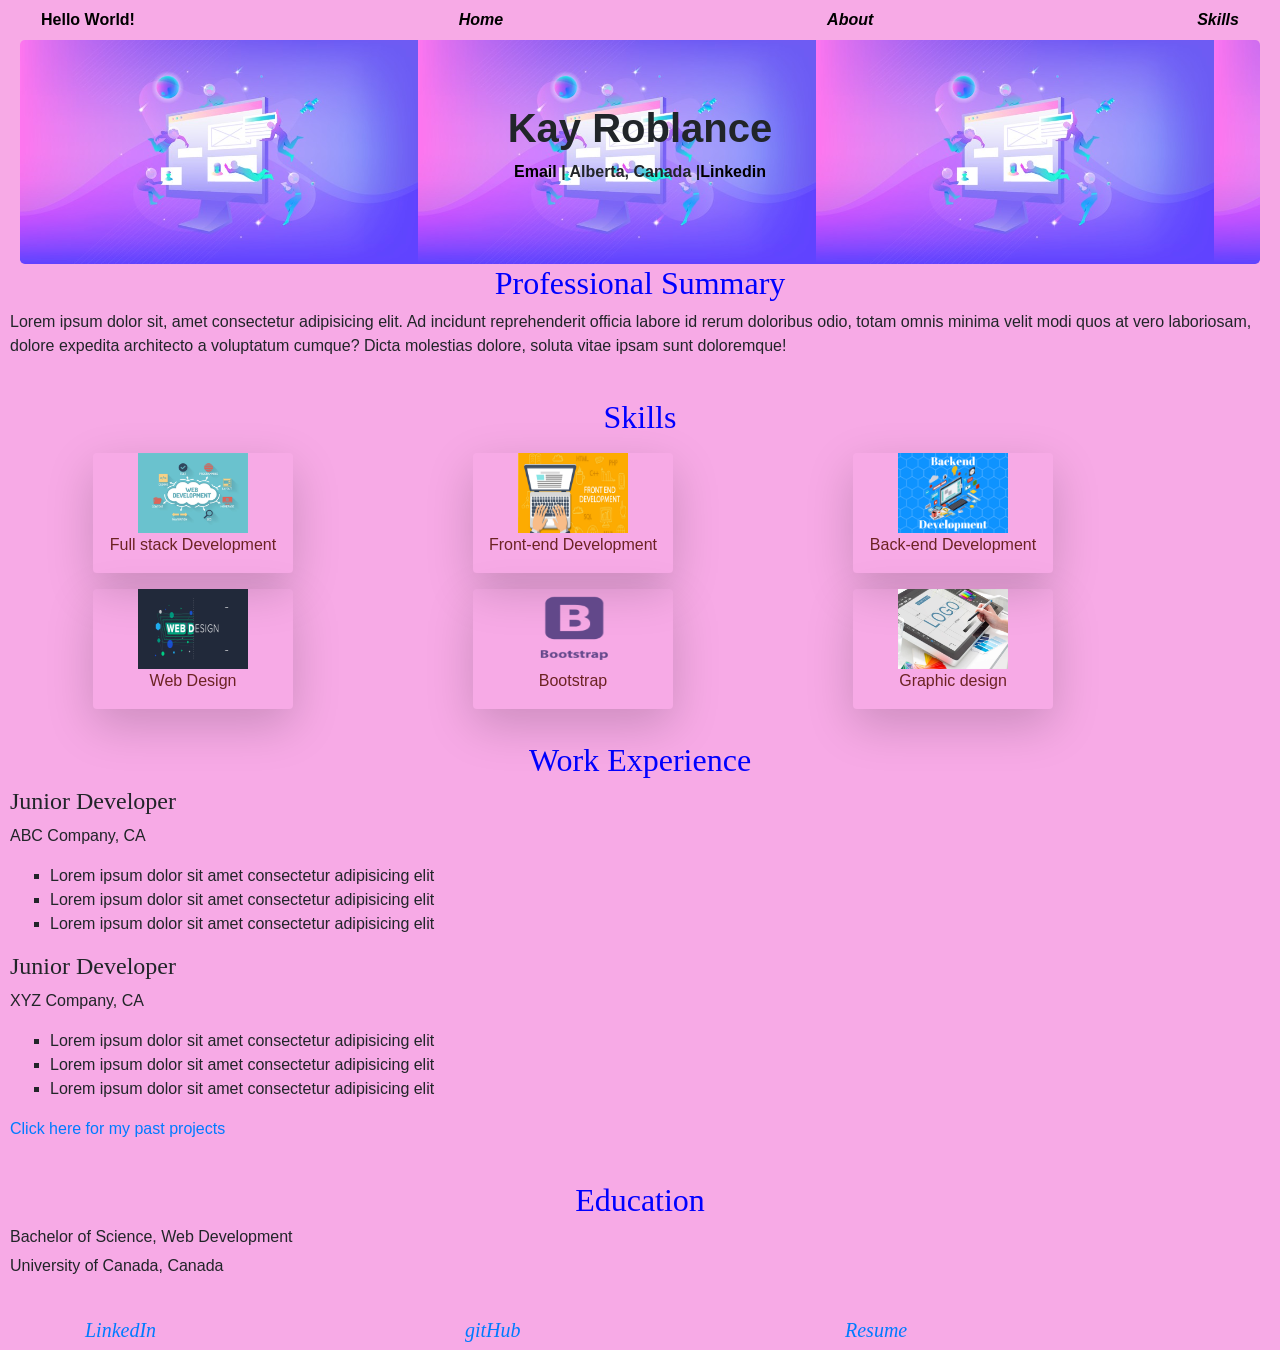
<file: index.html>
<!DOCTYPE html>
<html lang="en">
<head>
    <meta charset="UTF-8">
    <meta http-equiv="X-UA-Compatible" content="IE=edge">
    <meta name="viewport" content="width=device-width, initial-scale=1.0">
    <title>Digital Resume</title>
    <link rel="stylesheet" href="webpage.css">
    <link rel="stylesheet" href="https://cdn.jsdelivr.net/npm/bootstrap@4.3.1/dist/css/bootstrap.min.css" integrity="sha384-ggOyR0iXCbMQv3Xipma34MD+dH/1fQ784/j6cY/iJTQUOhcWr7x9JvoRxT2MZw1T" crossorigin="anonymous">
</head>

<header>
    <nav class="navbar">
        <div class="title container-fluid">Hello World! 
            <a href="">Home</a>
            <a href="">About</a>
            <a href="">Skills</a>
        </div>
    </nav>
    <div class="jumbotron text-center" style="background-image: url(jumbo3.jpg); background-size: contain;">
        <h1 class="name" style="font-weight: bolder">Kay Roblance</h1>
        <p class="personal" style="font-weight: 900"><a href="email@example.com" style="color:black"> Email </a>| Alberta, Canada |<a href="www.linkedin.com" style="color:black">Linkedin </a></p>
    </div>
</header>

<body class="body" style="background-color:rgb(247, 170, 230)">
    <div class="Summary">
        <h2>Professional Summary</h2>
        <p>Lorem ipsum dolor sit, amet consectetur adipisicing elit. 
            Ad incidunt reprehenderit officia labore id rerum doloribus 
            odio, totam omnis minima velit modi quos at vero laboriosam, 
            dolore expedita architecto a voluptatum cumque? Dicta molestias 
            dolore, soluta vitae ipsam sunt doloremque!</p>
    </div>
    <br>

    <div class="skills">
        <h2>Skills</h2>
        <div class="container">
            <div class="row">
                <div class="col-sm-3 col-lg-4 align-items-sm-start">
                    <div class="card d-flex flex-start flex-col m-2 shadow-lg rounded-5 bg-transparent" style="width:200px; border:0;">
                        <div class="d-flex justify-content-center">
                            <img src="webdev.jpg" 
                            alt="web development" width="110" height="80">
                        </div>
                        <div>
                            <p class="boxd-flex text-center text-wrap">Full stack Development</p>
                            
                        </div>
                    </div>
                </div>

                <div class="col-sm-3 col-lg-4 align-items-sm-center">
                    <div class="card d-flex flex-start flex-col m-2 shadow-lg rounded-5 bg-transparent" style="width:200px; border:0;">
                        <div class="d-flex justify-content-center">
                            <img src="frontend.png" 
                            alt="Front-end" width="110" height="80">
                        </div>
                        <div>
                            <p class="boxd-flex text-center text-wrap">Front-end Development</p>
                        </div>
                    </div>
                </div>

                <div class="col-sm-3 col-lg-4 align-items-sm-end">
                    <div class="card d-flex flex-start flex-col m-2 shadow-lg rounded-5 bg-transparent" style="width:200px; border:0;">
                        <div class="d-flex justify-content-center">
                            <img src="backend.png" 
                            alt="back-end" width="110" height="80">
                        </div>
                        <div>
                            <p class="boxd-flex text-center text-wrap">Back-end Development</p>
                        </div>
                    </div>
                </div>
            </div>

            <div class="row">
                <div class="col-sm-3 col-lg-4">
                    <div class="card d-flex flex-start flex-col m-2 shadow-lg rounded-5 bg-transparent" style="width:200px; border:0;">
                        <div class="d-flex justify-content-center">
                            <img src="web_design.png" 
                            alt="web design" width="110" height="80">
                        </div>
                        <div>
                            <p class="boxd-flex text-center text-wrap">Web Design</p>
                        </div>
                    </div>
                </div>

                <div class="col-sm-3 col-lg-4">
                    <div class="card d-flex flex-start flex-col m-2 shadow-lg rounded-5 bg-transparent" style="width:200px; border:0;">
                        <div class="d-flex justify-content-center">
                            <a target="_blank" href="www.getbootstrap.com"><img src="bootstrap.png" 
                            alt="Bootstrap" width="110" height="80"></a>
                        </div>
                        <div>
                            <p class="boxd-flex text-center text-wrap">Bootstrap</p>
                        </div>
                    </div>
                </div>

                <div class="col-sm-3 col-lg-4">
                    <div class="card d-flex flex-start flex-col m-2 shadow-lg rounded-5 bg-transparent" style="width:200px; border:0;">
                        <div class="d-flex justify-content-center">
                            <img src="graphic_design.webp" 
                            alt="back-end" width="110" height="80">
                        </div>
                        <div>
                            <p class="boxd-flex text-center text-wrap">Graphic design</p>
                        </div>
                    </div>
                </div>
        </div>
    </div>
    <br>

    <div>
        <h2>Work Experience</h2>
        <h4>Junior Developer</h4>
        <p>ABC Company, CA</p>
        <ul class="list">
            <li>Lorem ipsum dolor sit amet consectetur adipisicing elit</li>
            <li>Lorem ipsum dolor sit amet consectetur adipisicing elit</li>
            <li>Lorem ipsum dolor sit amet consectetur adipisicing elit</li>
        </ul>

        <h4>Junior Developer</h4>
        <p>XYZ Company, CA</p>
        <ul class="list">
            <li>Lorem ipsum dolor sit amet consectetur adipisicing elit</li>
            <li>Lorem ipsum dolor sit amet consectetur adipisicing elit</li>
            <li>Lorem ipsum dolor sit amet consectetur adipisicing elit</li>
        </ul>
    </div>

    <div class="dropdown">
        <p><a href="#">Click here for my past projects</a></p>      
    </div>
    <br>

    <div>
        <h2>Education</h2>
        <h6>Bachelor of Science, Web Development</h6>
        <p>University of Canada, Canada</p>
    </div>
    
</body>
<br>

<footer>
    <div class="container">
        <div class="row align-items-around">
            <div class="col-sm-4">
                <h5><a class="text-decoration-underline" href="www.linkedin.ca">LinkedIn</a></h5>
            </div>
            <div class="col-sm-4">
                <h5><a class="text-decoration-underline" href="www.github.com">gitHub</a></h5>
            </div>
            <div class="col-sm-4">
                <h5><a class="text-decoration-underline" href="www.kayresume.com">Resume</a></h5>
            </div>
        </div>
    </div>
</footer>
</html>
</file>
<file: webpage.css>
div.title {
    font-weight: 900;
    color: black;
}

.navbar a {
    color: black;
    font-style: oblique;
}

div.jumbotron {
    margin: 0 10px;
}

.body {
    margin: 0 10px;
}

.summary {
    font-family: Arial, Helvetica, sans-serif;
    font-style: normal;
    font-size: large;
    
}

h2 {
    font-family: Georgia, 'Times New Roman', Times, serif;
    font-size: larger;
    font-weight: bold;
    text-align: center;
    color: blue;
}

h4 {
    font-family: cursive;
    font-size: large;
}

h5 {
    font-size: small;
    font-style: italic;
    font-family: serif;
    color: rgb(172, 52, 52);
}

.card p {
    color: rgb(108, 35, 35);
}

div .list {
    list-style-type: square;
}
</file>
